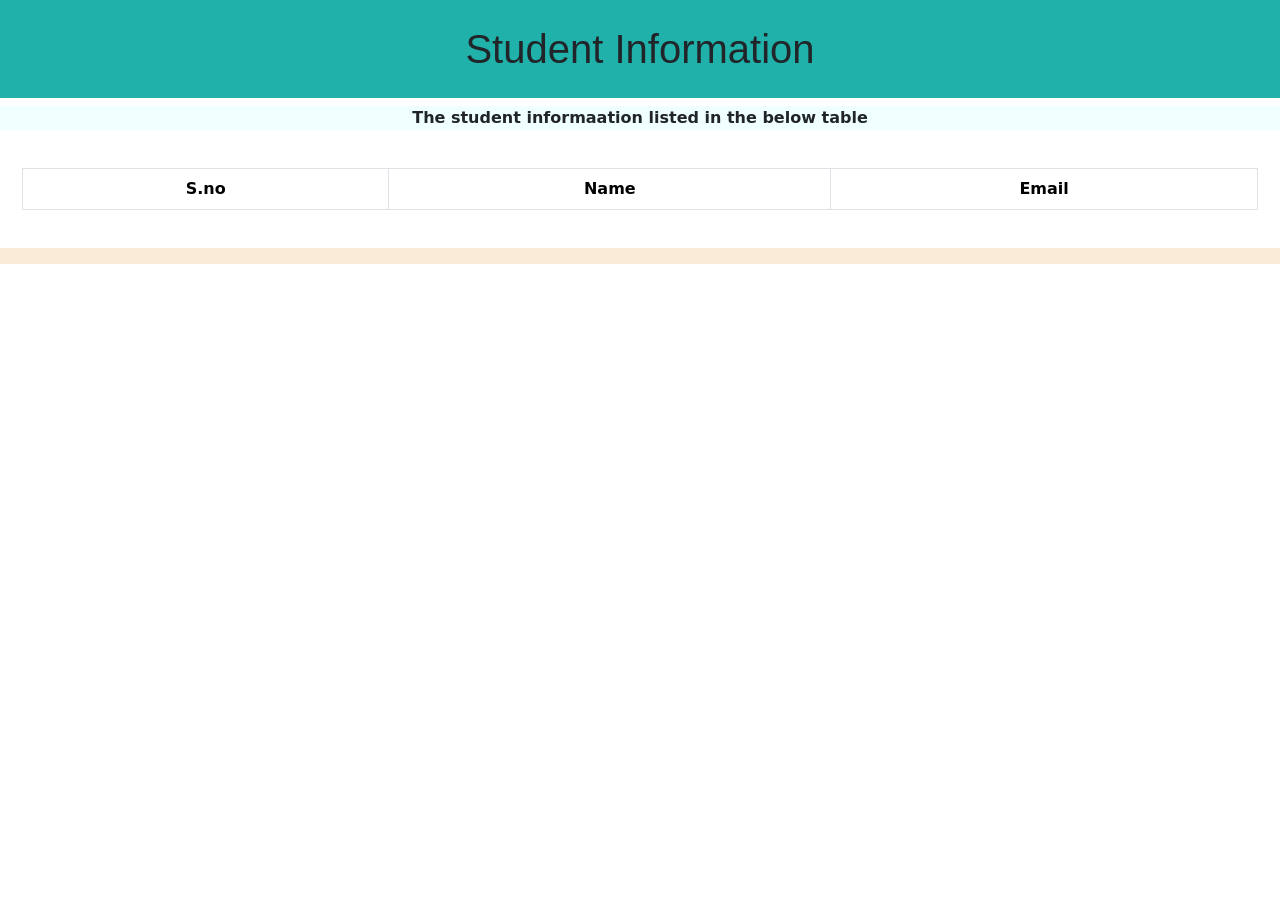
<file: index.html>
<!DOCTYPE html>
<html lang="en">
<head>
    <meta charset="UTF-8">
    <meta http-equiv="X-UA-Compatible" content="IE=edge">
    <meta name="viewport" content="width=device-width, initial-scale=1.0">
    <title>Document</title>
    <link href="https://cdn.jsdelivr.net/npm/bootstrap@5.3.0-alpha1/dist/css/bootstrap.min.css" rel="stylesheet" integrity="sha384-GLhlTQ8iRABdZLl6O3oVMWSktQOp6b7In1Zl3/Jr59b6EGGoI1aFkw7cmDA6j6gD" crossorigin="anonymous">
    <link rel="stylesheet" href="./merntask15-2.css">
</head>
<body>
<div id="headingsection">
</div>
<div id="tablecontent">
<table id="tablesection">
    <thead><tr><th>S.no</th>
        <th>Name</th>
        <th>Email</th></tr></thead>
</table>
</div>
<div id="buttons">

</div>
    <script src="https://app.zenclass.in/sheets/v1/js/zen/suite/bundle.js"></script>
    <script src="merntask15-2.js"></script>
</body>
</html>
</file>
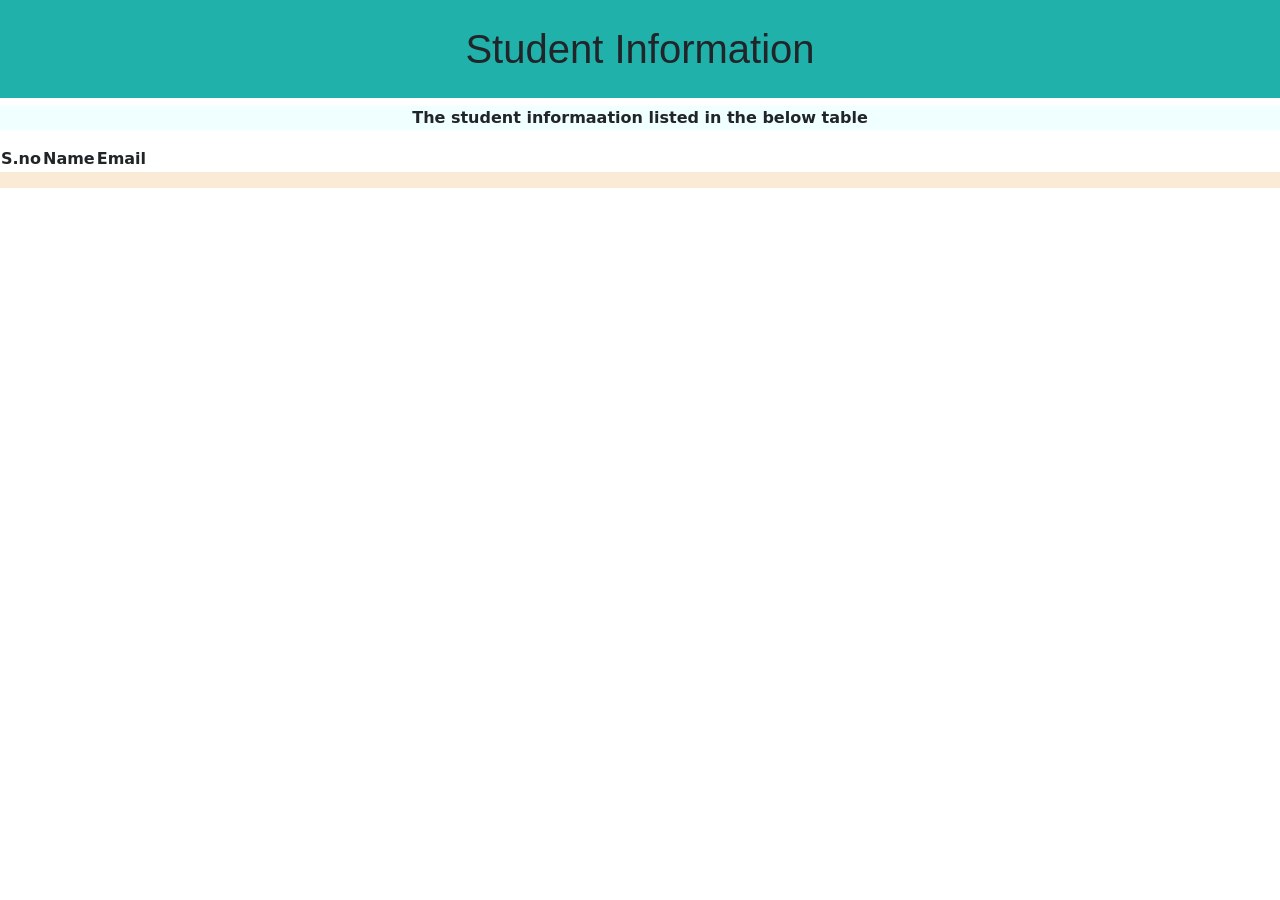
<file: merntask15-2.html>
<!DOCTYPE html>
<html lang="en">
<head>
    <meta charset="UTF-8">
    <meta http-equiv="X-UA-Compatible" content="IE=edge">
    <meta name="viewport" content="width=device-width, initial-scale=1.0">
    <title>Document</title>
    <link href="https://cdn.jsdelivr.net/npm/bootstrap@5.3.0-alpha1/dist/css/bootstrap.min.css" rel="stylesheet" integrity="sha384-GLhlTQ8iRABdZLl6O3oVMWSktQOp6b7In1Zl3/Jr59b6EGGoI1aFkw7cmDA6j6gD" crossorigin="anonymous">
    <link rel="stylesheet" href="./merntask15-2.css">
</head>
<body>
<div id="headingsection">

</div>
<div id="table-responsive-sm tablecontent ">
<table id="tablesection">
    <thead id="table-head"><tr><th>S.no</th>
        <th>Name</th>
        <th>Email</th></tr></thead>
</table>
</div>
<div id="buttons" class="paginationSection">

</div>
    <!-- <script src="https://app.zenclass.in/sheets/v1/js/zen/suite/bundle.js"></script> -->
    <script src="merntask15-2.js"></script>
</body>
</html>
</file>
<file: merntask15-2.css>
body{
    margin-top:0;
    width:100%;
}
#title{
    text-align: center;
    background-color:lightseagreen;
    padding:25px 0;
    font-family:Arial, Helvetica, sans-serif;
    font-weight:500;
}
#description{
    text-align: center;
    background-color: azure;
    font-weight: 700;
}
#tablecontent{
    padding: 22px;
}
#tablesection{
    text-align: center;
}
.paginationSection{
    padding: 8px 8px;
    background-color: antiquewhite;
    flex-wrap: wrap;
    
}
.paginationSection button{
    margin:5px;
    border: none;
    border-radius: 2px;
    background-color: rgb(9, 212, 239);
}
.paginationSection button:hover{
    background-color:rgb(244, 146, 111);
}
button.active{
    background-color: white;
    border: 1px solid black;
}


@media only screen and (max-width:425px){
    .table-modification{
        font-size: 12px;
    }
}
</file>
